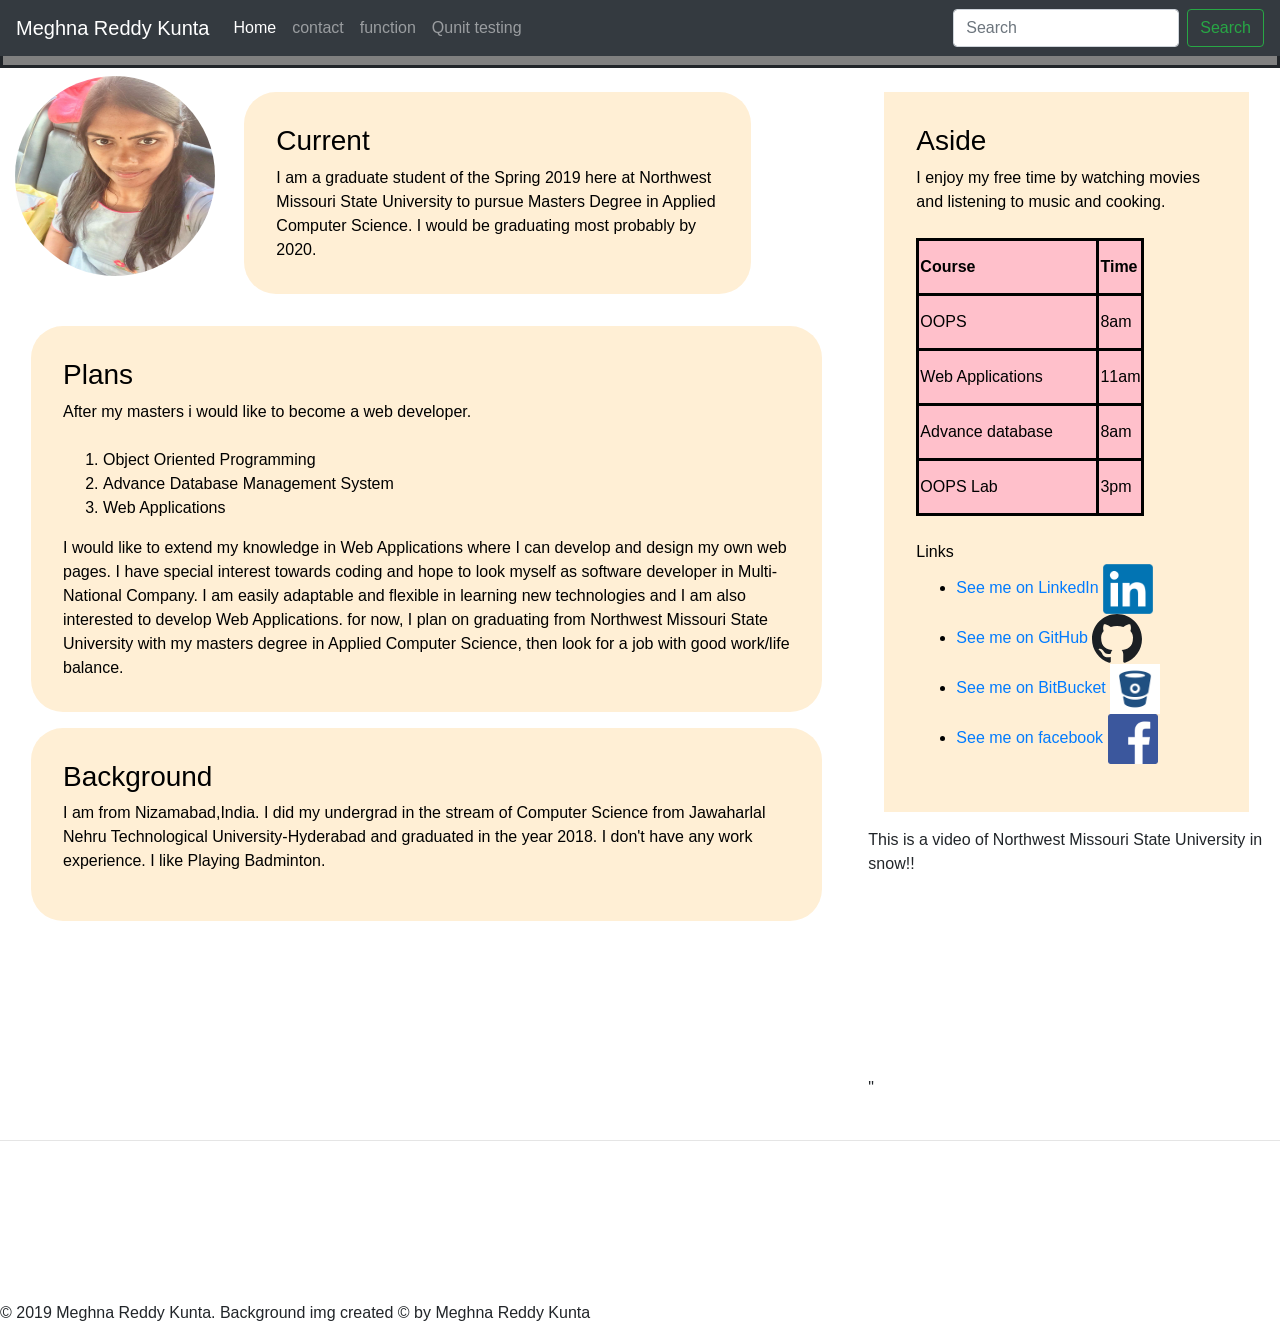
<file: index.html>
<html>
<head>
<title>Meghna Reddy Kunta</title>
<link href="style.css" rel="stylesheet"/>
<link rel="stylesheet" href="https://stackpath.bootstrapcdn.com/bootstrap/4.2.1/css/bootstrap.min.css" integrity="sha384-GJzZqFGwb1QTTN6wy59ffF1BuGJpLSa9DkKMp0DgiMDm4iYMj70gZWKYbI706tWS" crossorigin="anonymous">
<script src="https://code.jquery.com/jquery-3.3.1.js"
        integrity="sha256-2Kok7MbOyxpgUVvAk/HJ2jigOSYS2auK4Pfzbm7uH60=" crossorigin="anonymous"></script>
 <meta charset="utf-8">
 <meta name="viewport" content="width=device-width, initial-scale=1">
 
</head>
<body>
  
    <nav class="navbar navbar-expand-md navbar-dark fixed-top bg-dark">
        <a class="navbar-brand" href="#">Meghna Reddy Kunta</a>
        <button class="navbar-toggler" type="button" data-toggle="collapse" data-target="#navbarCollapse" aria-controls="navbarCollapse" aria-expanded="false" aria-label="Toggle navigation">
          <span class="navbar-toggler-icon"></span>
        </button>
        <div class="collapse navbar-collapse" id="navbarCollapse">
          <ul class="navbar-nav mr-auto">
            <li class="nav-item active">
              <a class="nav-link" href="index.html">Home<span class="sr-only">(current)</span></a>
            </li>
            <li class="nav-item">
              <a class="nav-link" href="contact.html">contact</a>
            </li>
            <li class="nav-item">
              <a class="nav-link " href="function.html">function</a>
            </li>
            <li class="nav-item">
              <a class="nav-link " href="QUnit.html">Qunit testing</a>
            </li>
          </ul>
          <form class="form-inline my-2 my-lg-0">
                <input class="form-control mr-sm-2" type="search" placeholder="Search" aria-label="Search">
                <button class="btn btn-outline-success my-2 my-sm-0" type="submit">Search</button>
              </form>
        </div>
      </nav>
      <header>
          <h2 class="important" id="myname">
              Meghna Reddy
          </h2>
      </header>

<main class="container-fluid" style="background:url('https://cdn.hiconsumption.com/wp-content/uploads/2014/06/Shifen-Waterfall-Taiwan.jpg');background-repeat: no-repeat;background-size: cover;" >
<div class="row">
    <div class="col-sm-8">
        <article>
            <div class="row">
                <div class="col-sm-3">
                    <img src="./mypic.jpeg" style="width:200px;height:200px;float:left;" class="rounded-circle"/>

                </div>
                <div class="col-sm-8">
                    <section id="current">
                        <h3>Current</h3>

                        I am a graduate student of the Spring 2019 here at Northwest Missouri State University to pursue Masters Degree in Applied Computer Science.
                        I would be graduating most probably by 2020. 
                    </section>
                </div>
            </div>
            <section>

                <h3>Plans</h3>

                After my masters i would like to become a web developer.
    
                <br />
                <br>

                <ol>
                    <li>Object Oriented Programming</li>
                    <li> Advance Database Management System</li>
                    <li>Web Applications</li>
                </ol>
                 I would like to extend my knowledge in Web Applications where I can develop and design my own web pages.
                I have special interest towards coding and hope to look myself as software developer in Multi-National Company. 
                I am easily adaptable and flexible in learning new technologies and I am also interested to develop Web Applications.

                for now, I plan on graduating from Northwest Missouri State University with my masters degree in 
                Applied Computer Science, then look for a job with good work/life balance.
                
              </section>

            <section>

                <h3>Background</h3>

                <p>I am from Nizamabad,India.
                  I did my undergrad in the stream of Computer Science from Jawaharlal Nehru Technological University-Hyderabad and graduated in the year 2018.
                  I don't have any work experience. I like Playing Badminton.
                  
                    </p>
                <p>

                </p>

            </section>
        </article>
    </div>

    <div class="col-sm-4">
        <aside class=aside>
            <h3 class="important">Aside</h3>

            I enjoy my free time by watching movies and listening to music and cooking.
            <br>
            <br>
            

                <table class="tg">
                    <tr>
                        <th>Course</th>
                        <th>Time</th>
                    </tr>
                    <tr>
                        <td class="tg-0lax">OOPS</td>
                        <td class="tg-0lax">8am</td>
                    </tr>
                    <tr>
                        <td class="tg-0lax">Web Applications</td>
                        <td class="tg-0lax">11am</td>
                    </tr>
                    <tr>
                        <td class="tg-0lax">Advance database</td>
                        <td class="tg-0lax">8am</td>
                    </tr>
                    <tr>
                        <td class="tg-0lax">OOPS Lab</td>
                        <td class="tg-0lax">3pm</td>
                    </tr>
                </table>
                <br>
                Links
                <ul class="important">
                    <li>
                        <!-- use official icons?-->
                        <a href="https://www.linkedin.com/in/meghna-reddy-556621159/" class="important"> See me on
                            LinkedIn</a>
                        <img src="LinkedIn_logo_initials.png" class="img-fluid icon" width=50rem;
                            alt="LinkedIn">
                    </li>
                    <li>
                        <a href="https://github.com/Meghnareddykunta" class="important"> See me on GitHub</a>
                        <img src="Octicons-mark-github.svg"
                            class="img-fluid icon" width=50rem; 
                            alt="GitHub">
                    </li>
                    <li>
                        <a href="https://bitbucket.org/Meghanareddykunta/" class="important"> See me on BitBucket</a>
                        <img src="download.png"   
                        class="img-fluid icon" width=50rem;
                         alt="BitBucket">
                            </li>
                     <li>
                        <a href="https://www.facebook.com/profile.php?id=100005667339750" class="important"> See me on facebook</a>
                        <img src="600px-Facebook_logo_(square).png"
                                    class="img-fluid icon" width=50rem; 
                                    alt="GitHub">
                    </li>

                </ul>
            </aside>

            This is a video of Northwest Missouri State University in snow!!
            <iframe width="450" height="200"  src="https://www.youtube.com/embed/VleKtI8QcJg" frameborder="0" allow="accelerometer; autoplay; encrypted-media; gyroscope; picture-in-picture"
             allowfullscreen></iframe>"
              

            

        </div>
    </div>

</main>

<br>
<hr>     

<footer>
        
        &copy; 2019 Meghna Reddy Kunta. Background img created &copy; by Meghna Reddy Kunta
</footer>
<script src="https://code.jquery.com/jquery-3.3.1.slim.min.js" integrity="sha384-q8i/X+965DzO0rT7abK41JStQIAqVgRVzpbzo5smXKp4YfRvH+8abtTE1Pi6jizo" crossorigin="anonymous"></script>
<script src="https://cdnjs.cloudflare.com/ajax/libs/popper.js/1.14.6/umd/popper.min.js" integrity="sha384-wHAiFfRlMFy6i5SRaxvfOCifBUQy1xHdJ/yoi7FRNXMRBu5WHdZYu1hA6ZOblgut" crossorigin="anonymous"></script>
<script src="https://stackpath.bootstrapcdn.com/bootstrap/4.2.1/js/bootstrap.min.js" integrity="sha384-B0UglyR+jN6CkvvICOB2joaf5I4l3gm9GU6Hc1og6Ls7i6U/mkkaduKaBhlAXv9k" crossorigin="anonymous"></script>







</body>
</html>
</file>
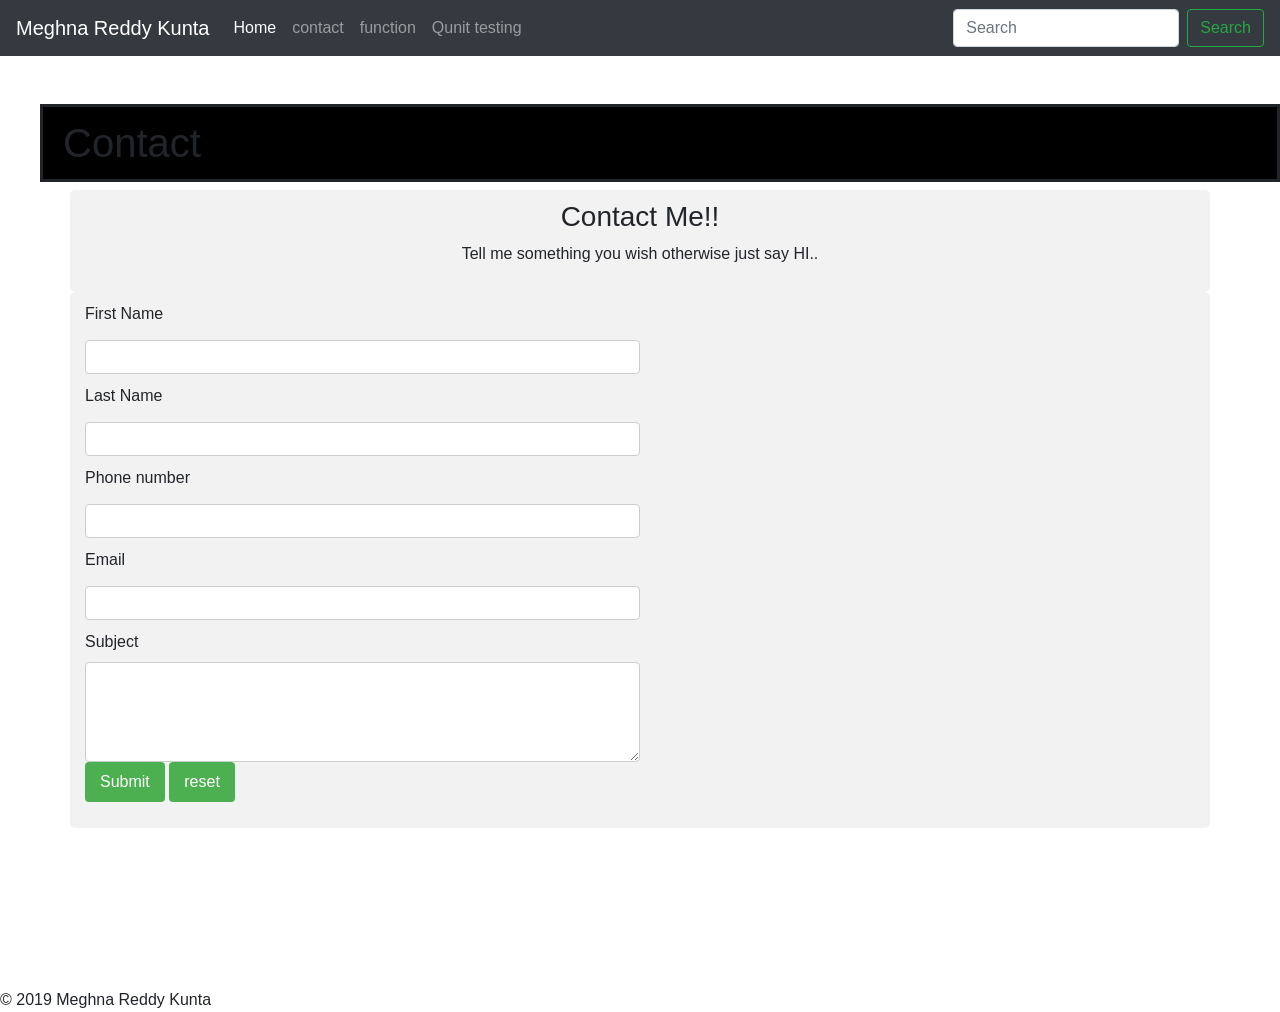
<file: contact.html>
<html>
<head>
    <link href="style.css" rel="stylesheet"/>
    <link rel="stylesheet" href="https://stackpath.bootstrapcdn.com/bootstrap/4.2.1/css/bootstrap.min.css" integrity="sha384-GJzZqFGwb1QTTN6wy59ffF1BuGJpLSa9DkKMp0DgiMDm4iYMj70gZWKYbI706tWS" crossorigin="anonymous">
    <script src="https://code.jquery.com/jquery-3.3.1.js"
            integrity="sha256-2Kok7MbOyxpgUVvAk/HJ2jigOSYS2auK4Pfzbm7uH60=" crossorigin="anonymous"></script>
     <meta charset="utf-8">
     <meta name="viewport" content="width=device-width, initial-scale=1">
     
</head>
<body>
    <nav class="navbar navbar-expand-lg navbar-dark bg-dark">
        <a class="navbar-brand" href="#">Meghna Reddy Kunta</a>
        <button class="navbar-toggler" type="button" data-toggle="collapse" data-target="#navbarSupportedContent" aria-controls="navbarSupportedContent" aria-expanded="false" aria-label="Toggle navigation">
          <span class="navbar-toggler-icon"></span>
        </button>
      
        <div class="collapse navbar-collapse" id="navbarSupportedContent">
          <ul class="navbar-nav mr-auto">
            <li class="nav-item active">
              <a class="nav-link" href="index.html">Home <span class="sr-only">(current)</span></a>
            </li>
            <li class="nav-item">
              <a class="nav-link" href="contact.html">contact</a>
            </li>
           
            <li class="nav-item">
              <a class="nav-link " href="function.html">function</a>
            </li>

            <li class="nav-item">
              <a class="nav-link " href="QUnit.html">Qunit testing</a>
            </li>
          </ul>
          <form class="form-inline my-2 my-lg-0">
            <input class="form-control mr-sm-2" type="search" placeholder="Search" aria-label="Search">
            <button class="btn btn-outline-success my-2 my-sm-0" type="submit">Search</button>
          </form>
        </div>
      </nav>
<header>
</br>
</br>
  <h1>Contact</h1>
  </header>
  <main>
      <div class="container">
          <div style="text-align:center">
              <h3>Contact Me!!</h3>
              <p>Tell me something you wish otherwise just say HI..</p>
          </div>
  </main>

        <div class="container">
               
                <form action="action_page.html">
                  
                  <label for="fname">First Name</label>
                  <br>
                  <input type="text" id="fname" name="firstname" >
                  <br>
              
                  <label for="lname">Last Name</label><br>
                  <input type="text" id="lname" name="lastname">
                  <br>

                  <label for="phone number">Phone number</label>
                  <br>
                  <input type="number" id="phone number" name="phone number">
                  <br>
                  
                  <label for="email">Email</label>
                  <br>
                  <input type="text" id="Email" name="Email">
                  <br>
              
                  <label for="subject">Subject</label>
                  <br>
                  <textarea id="subject" name="subject"  style="height:100px"></textarea>
                  <br>
                  
              
                  <input type="submit" value="Submit">
                  <input type="reset" value="reset">
                  <br>
              
                </form>
              </div>


<main>

    
</main>
<footer>
    &copy; 2019 Meghna Reddy Kunta

</footer>

<script src="https://code.jquery.com/jquery-3.3.1.slim.min.js" integrity="sha384-q8i/X+965DzO0rT7abK41JStQIAqVgRVzpbzo5smXKp4YfRvH+8abtTE1Pi6jizo" crossorigin="anonymous"></script>
<script src="https://cdnjs.cloudflare.com/ajax/libs/popper.js/1.14.6/umd/popper.min.js" integrity="sha384-wHAiFfRlMFy6i5SRaxvfOCifBUQy1xHdJ/yoi7FRNXMRBu5WHdZYu1hA6ZOblgut" crossorigin="anonymous"></script>
<script src="https://stackpath.bootstrapcdn.com/bootstrap/4.2.1/js/bootstrap.min.js" integrity="sha384-B0UglyR+jN6CkvvICOB2joaf5I4l3gm9GU6Hc1og6Ls7i6U/mkkaduKaBhlAXv9k" crossorigin="anonymous"></script>




</body>
</html>
</file>
<file: style.css>
h1{
    background-color:black;
    color: black;
    padding: 12px 20px;
    border-style: solid;
    margin-left: 1em;

}
h2{
        background-color:grey;
        color: black;
        padding: 12px 20px;
        border-style: solid;

        margin-top: 3em;
        margin-left: 0em;
}
section{
    margin:1rem;
    padding:2rem;
    background-color:papayawhip;
    color:black;
    border-radius: 2em;
}
aside{
    margin:1rem;
    padding:2rem;
    background-color:papayawhip;;
    color:black;
}

input[type=text], select, textarea {
    width: 50%;
    padding: 4px;
    border: 1px solid #ccc;
    border-radius: 4px;
    box-sizing: border-box;
    margin-top: 6px;
    margin-bottom: 10px;
    resize: vertical;
  }
  input[type=number],select.textarea{
    width: 50%;
    padding: 4px;
    border: 1px solid #ccc;
    border-radius: 4px;
    box-sizing: border-box;
    margin-top: 6px;
    margin-bottom: 10px;
    resize: vertical;

  }
  
  input[type=submit] {
    background-color: #4CAF50;
    color: white;
    padding: 8px 15px;
    border: none;
    border-radius: 4px;
    cursor: pointer;
  }
  input[type=reset] {
    background-color: #4CAF50;
    color: white;
    padding: 8px 15px;
    border: none;
    border-radius: 4px;
    cursor: pointer;
  }
  input[type=submit]:hover {
    background-color: #45a049;
  }
  input[type=reset]:hover {
      background-color: #45a049
  }
  
  .container {
    border-radius: 5px;
    background-color: #f2f2f2;
    padding: 10px;
  }
  table td,th,tr{
    border:solid black;
    color:black;
  background-color: pink;
  width:80%;
  height:55px;
}

  footer
  {
    margin-top:10em;
  }
</file>
